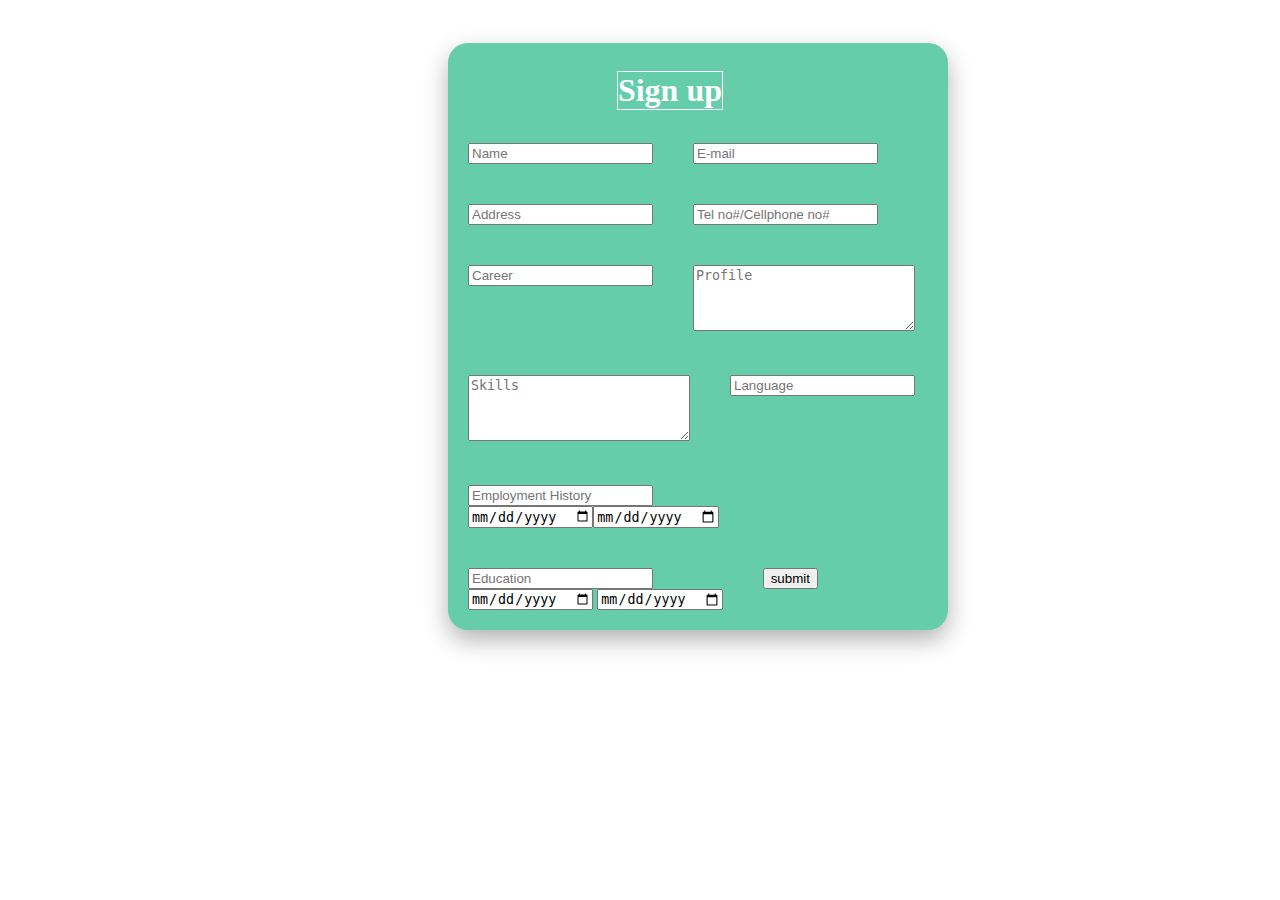
<file: index.html>
<!DOCTYPE html>
<html lang="en">
  <head>
    <meta charset="UTF-8" />
    <meta name="viewport" content="width=device-width, initial-scale=1.0" />
    <title>Document</title>
    <link rel="stylesheet" href="styles.css" />
  </head>
  <body>
    <form action="" id="form">
      <h1>Sign up</h1>
      <div class="form_label">
        <input type="text" placeholder="Name" id="name" required />
      </div>
      <div class="form_label">
        <input type="email" placeholder="E-mail" id="email" required />
      </div>
      <div class="form_label">
        <input type="text" placeholder="Address" id="address" required />
      </div>
      <div class="form_label">
        <input
          type="number"
          placeholder="Tel no#/Cellphone no#"
          id="cellphone"
          required
        />
      </div>
      <div class="form_label">
        <input type="text" placeholder="Career" id="career" required />
      </div>

      <div class="form_label">
        <textarea
          name=""
          placeholder="Profile"
          id="profile"
          rows="4"
          cols="25"
          required
        ></textarea>
      </div>

      <div class="form_label">
        <textarea
          name=""
          placeholder="Skills"
          id="skills"
          rows="4"
          cols="25"
          required
        ></textarea>
      </div>

      <div class="form_label">
        <input type="text" placeholder="Language" id="language" required />
      </div>

      <div class="form_label">
        <input
          type="text"
          placeholder="Employment History"
          id="employmentHistory"
          required
        />
        <div class="date">
          <input type="date" placeholder="Date" id="first_date" />
          <input type="date" placeholder="To" id="date_to" />
        </div>
      </div>

      <div class="form_label">
        <input type="text" placeholder="Education" id="education" required />

        <div class="education">
          <input type="date" placeholder="Date" id="first_education_date" />
          <input type="date" placeholder="To" id="education_date_to" />
        </div>
      </div>

      <div class="form_label">
        <input type="submit" value="submit" id="submit" required />
      </div>
    </form>

    <script src="javascript.js"></script>
  </body>
</html>
</file>
<file: styles.css>
/* *{
      background-image: url(nature-peaceful.jpg);
        background-repeat: no-repeat;
        background-attachment: cover;
     
}  */

#form {
    display: flex;
    flex-wrap: wrap;
    border-radius: 20px;
    background-color: mediumaquamarine;
    box-shadow: 0 10px 25px rgba(0, 0, 0, 0.3);
    width: 500px;
    height: fit-content;
    position: absolute;
    left: 35%;
    bottom: 30%;
    padding-top: 80px;


}

h1 {
    top: 1%;
    right: 45%;
    position: absolute;
    color: white;
    border: 1px solid;
}

.form_label {
    padding: 20px;
    position: relative;
}

.date {
    display: flex;
}
</file>
